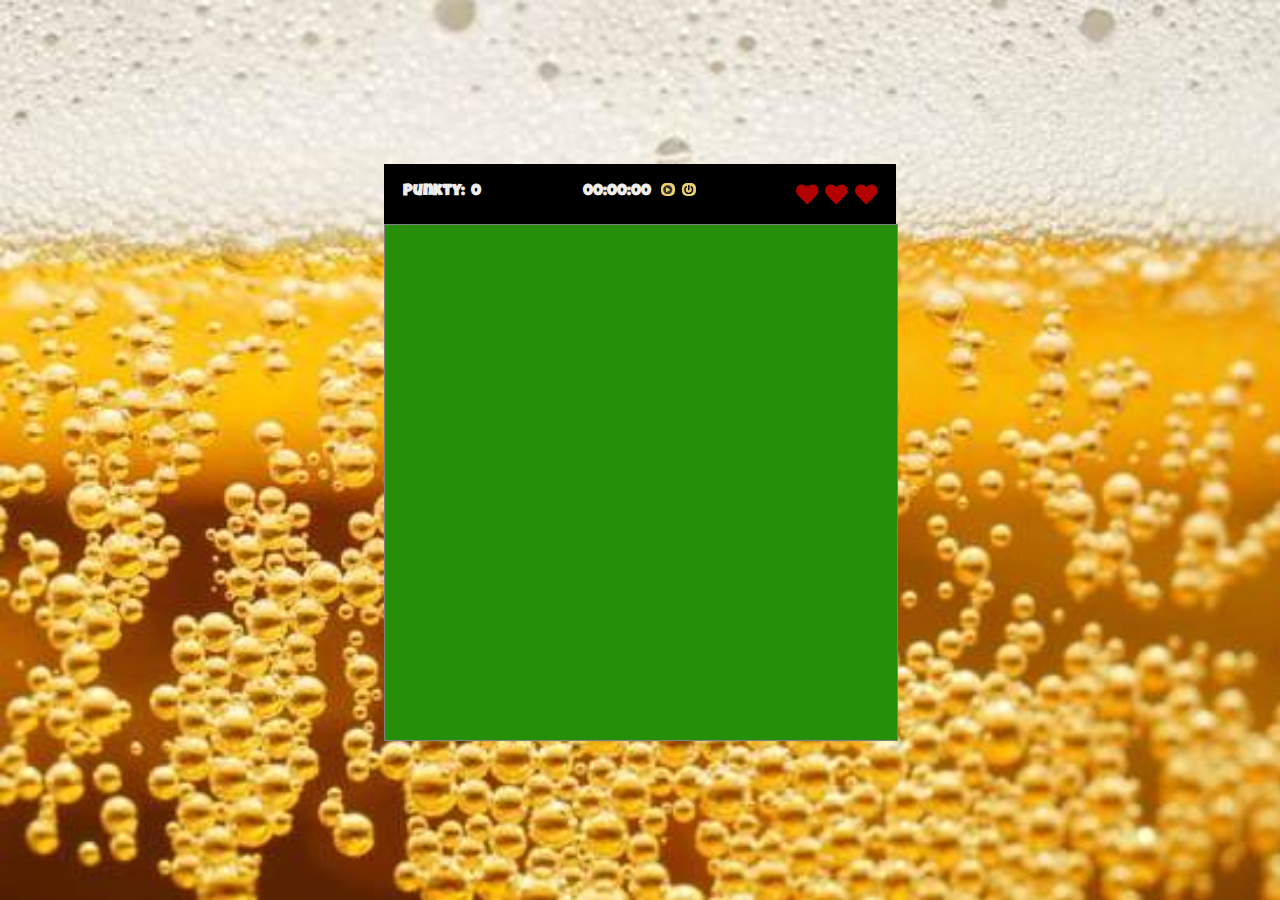
<file: game-board.html>
<!DOCTYPE <!DOCTYPE html>
<html>

<head>
    <meta charset="utf-8" />
    <meta http-equiv="X-UA-Compatible" content="IE=edge">
    <title>Beer miniGame </title>
    <meta name="viewport" content="width=device-width, initial-scale=1">

    <link rel="stylesheet" href="https://stackpath.bootstrapcdn.com/bootstrap/4.1.3/css/bootstrap.min.css" integrity="sha384-MCw98/SFnGE8fJT3GXwEOngsV7Zt27NXFoaoApmYm81iuXoPkFOJwJ8ERdknLPMO"
        crossorigin="anonymous">
    <link rel="stylesheet" href="https://use.fontawesome.com/releases/v5.6.1/css/all.css" integrity="sha384-gfdkjb5BdAXd+lj+gudLWI+BXq4IuLW5IT+brZEZsLFm++aCMlF1V92rMkPaX4PP"
        crossorigin="anonymous">
    <link href="https://fonts.googleapis.com/css?family=Bangers|Luckiest+Guy|VT323" rel="stylesheet">
    <link href="https://fonts.googleapis.com/css?family=Kaushan+Script" rel="stylesheet">
    <link href="https://fonts.googleapis.com/css?family=Montserrat" rel="stylesheet">

    <link rel="stylesheet" type="text/css" media="screen" href="style/game-board.css" />

</head>

<body class="bg-body">
    <main class="container">
        <div class=" game-container">

            <div class="game-bar">
                <div class="score-container">
                    <div class="score">Punkty:</div>
                    <div class="counter">0</div>
                </div>
                <div class="timer-container">
                    <div id="display" class="timer-display">
                        00:00:00
                    </div>
                    <div class="buttons">
                        <div class="timer-element" id="startStop" onclick="startStop()">
                            <svg aria-hidden="true" data-prefix="fas" data-icon="play-circle" class="svg-inline--fa fa-play-circle fa-w-16"
                                role="img" xmlns="http://www.w3.org/2000/svg" viewBox="0 0 512 512">
                                <path fill="currentColor" d="M256 8C119 8 8 119 8 256s111 248 248 248 248-111 248-248S393 8 256 8zm115.7 272l-176 101c-15.8 8.8-35.7-2.5-35.7-21V152c0-18.4 19.8-29.8 35.7-21l176 107c16.4 9.2 16.4 32.9 0 42z"></path>
                            </svg></div>
                        <div class="timer-element" id="reset" onclick="reset()">
                            <svg aria-hidden="true" data-prefix="fas" data-icon="power-off" class="svg-inline--fa fa-power-off fa-w-16"
                                role="img" xmlns="http://www.w3.org/2000/svg" viewBox="0 0 512 512">
                                <path fill="currentColor" d="M400 54.1c63 45 104 118.6 104 201.9 0 136.8-110.8 247.7-247.5 248C120 504.3 8.2 393 8 256.4 7.9 173.1 48.9 99.3 111.8 54.2c11.7-8.3 28-4.8 35 7.7L162.6 90c5.9 10.5 3.1 23.8-6.6 31-41.5 30.8-68 79.6-68 134.9-.1 92.3 74.5 168.1 168 168.1 91.6 0 168.6-74.2 168-169.1-.3-51.8-24.7-101.8-68.1-134-9.7-7.2-12.4-20.5-6.5-30.9l15.8-28.1c7-12.4 23.2-16.1 34.8-7.8zM296 264V24c0-13.3-10.7-24-24-24h-32c-13.3 0-24 10.7-24 24v240c0 13.3 10.7 24 24 24h32c13.3 0 24-10.7 24-24z"></path>
                            </svg>
                        </div>
                    </div>
                </div>
                <div class="life-container">
                    <div class="life-icon">
                        <svg aria-hidden="true" data-prefix="fas" data-icon="heart" class="svg-inline--fa fa-heart fa-w-16"
                            role="img" xmlns="http://www.w3.org/2000/svg" viewBox="0 0 512 512">
                            <path fill="currentColor" d="M462.3 62.6C407.5 15.9 326 24.3 275.7 76.2L256 96.5l-19.7-20.3C186.1 24.3 104.5 15.9 49.7 62.6c-62.8 53.6-66.1 149.8-9.9 207.9l193.5 199.8c12.5 12.9 32.8 12.9 45.3 0l193.5-199.8c56.3-58.1 53-154.3-9.8-207.9z"></path>
                        </svg>
                    </div>
                    <div class="life-icon">
                        <svg aria-hidden="true" data-prefix="fas" data-icon="heart" class="svg-inline--fa fa-heart fa-w-16"
                            role="img" xmlns="http://www.w3.org/2000/svg" viewBox="0 0 512 512">
                            <path fill="currentColor" d="M462.3 62.6C407.5 15.9 326 24.3 275.7 76.2L256 96.5l-19.7-20.3C186.1 24.3 104.5 15.9 49.7 62.6c-62.8 53.6-66.1 149.8-9.9 207.9l193.5 199.8c12.5 12.9 32.8 12.9 45.3 0l193.5-199.8c56.3-58.1 53-154.3-9.8-207.9z"></path>
                        </svg>
                    </div>
                    <div class="life-icon">
                        <svg aria-hidden="true" data-prefix="fas" data-icon="heart" class="svg-inline--fa fa-heart fa-w-16"
                            role="img" xmlns="http://www.w3.org/2000/svg" viewBox="0 0 512 512">
                            <path fill="currentColor" d="M462.3 62.6C407.5 15.9 326 24.3 275.7 76.2L256 96.5l-19.7-20.3C186.1 24.3 104.5 15.9 49.7 62.6c-62.8 53.6-66.1 149.8-9.9 207.9l193.5 199.8c12.5 12.9 32.8 12.9 45.3 0l193.5-199.8c56.3-58.1 53-154.3-9.8-207.9z"></path>
                        </svg>
                    </div>
                </div>
            </div>

            <div class="container-game-board">
                <div class="game-board">
                    <!-- <div class="wall game-element"></div> -->
                    <div class=" gamer game-element">
                        <!-- <svg aria-hidden="true" data-prefix="fas" data-icon="grin-beam" class="svg-inline--fa fa-grin-beam fa-w-16"
                            role="img" xmlns="http://www.w3.org/2000/svg" viewBox="0 0 496 512">
                            <path fill="currentColor" d="M248 8C111 8 0 119 0 256s111 248 248 248 248-111 248-248S385 8 248 8zm80 144c23.8 0 52.7 29.3 56 71.4.7 8.6-10.8 11.9-14.9 4.5l-9.5-17c-7.7-13.7-19.2-21.6-31.5-21.6s-23.8 7.9-31.5 21.6l-9.5 17c-4.1 7.3-15.6 4-14.9-4.5 3.1-42.1 32-71.4 55.8-71.4zm-160 0c23.8 0 52.7 29.3 56 71.4.7 8.6-10.8 11.9-14.9 4.5l-9.5-17c-7.7-13.7-19.2-21.6-31.5-21.6s-23.8 7.9-31.5 21.6l-9.5 17c-4.2 7.4-15.6 4-14.9-4.5 3.1-42.1 32-71.4 55.8-71.4zm80 280c-60.6 0-134.5-38.3-143.8-93.3-2-11.9 9.4-21.6 20.7-17.9C155.1 330.5 200 336 248 336s92.9-5.5 123.1-15.2c11.4-3.7 22.6 6.1 20.7 17.9-9.3 55-83.2 93.3-143.8 93.3z"></path>
                        </svg> -->

                    </div>

                    <!-- <div class="food game-element">
                        <svg aria-hidden="true" data-prefix="fas" data-icon="beer" class="svg-inline--fa fa-beer fa-w-14"
                            role="img" xmlns="http://www.w3.org/2000/svg" viewBox="0 0 448 512">
                            <path fill="currentColor" d="M368 96h-48V56c0-13.255-10.745-24-24-24H24C10.745 32 0 42.745 0 56v400c0 13.255 10.745 24 24 24h272c13.255 0 24-10.745 24-24v-42.11l80.606-35.977C429.396 365.063 448 336.388 448 304.86V176c0-44.112-35.888-80-80-80zm16 208.86a16.018 16.018 0 0 1-9.479 14.611L320 343.805V160h48c8.822 0 16 7.178 16 16v128.86zM208 384c-8.836 0-16-7.164-16-16V144c0-8.836 7.164-16 16-16s16 7.164 16 16v224c0 8.836-7.164 16-16 16zm-96 0c-8.836 0-16-7.164-16-16V144c0-8.836 7.164-16 16-16s16 7.164 16 16v224c0 8.836-7.164 16-16 16z"></path>
                        </svg>
                    </div> -->
                </div>
            </div>
        </div>

        <!-- modal - Game Over -->

        <div class="modal">
            <div class="end-game-modal">
                <header class="kraft-man">
                    <p>Kraft-Man</p>
                </header>
                <main>
                    <div class="end-game-body">
                        <div class="kraft-man-container">
                            <div class="dead-kraft-man">
                                <svg aria-hidden="true" data-prefix="fas" data-icon="grin-beam-sweat" class="svg-inline--fa fa-grin-beam-sweat fa-w-16"
                                    role="img" xmlns="http://www.w3.org/2000/svg" viewBox="0 0 504 512">
                                    <path fill="currentColor" d="M456 128c26.5 0 48-21 48-47 0-20-28.5-60.4-41.6-77.8-3.2-4.3-9.6-4.3-12.8 0C436.5 20.6 408 61 408 81c0 26 21.5 47 48 47zm0 32c-44.1 0-80-35.4-80-79 0-4.4.3-14.2 8.1-32.2C345 23.1 298.3 8 248 8 111 8 0 119 0 256s111 248 248 248 248-111 248-248c0-35.1-7.4-68.4-20.5-98.6-6.3 1.5-12.7 2.6-19.5 2.6zm-128-8c23.8 0 52.7 29.3 56 71.4.7 8.6-10.8 12-14.9 4.5l-9.5-17c-7.7-13.7-19.2-21.6-31.5-21.6s-23.8 7.9-31.5 21.6l-9.5 17c-4.1 7.4-15.6 4-14.9-4.5 3.1-42.1 32-71.4 55.8-71.4zm-160 0c23.8 0 52.7 29.3 56 71.4.7 8.6-10.8 12-14.9 4.5l-9.5-17c-7.7-13.7-19.2-21.6-31.5-21.6s-23.8 7.9-31.5 21.6l-9.5 17c-4.2 7.4-15.6 4-14.9-4.5 3.1-42.1 32-71.4 55.8-71.4zm80 280c-60.6 0-134.5-38.3-143.8-93.3-2-11.8 9.3-21.6 20.7-17.9C155.1 330.5 200 336 248 336s92.9-5.5 123.1-15.2c11.5-3.7 22.6 6.2 20.7 17.9-9.3 55-83.2 93.3-143.8 93.3z"></path>
                                </svg>
                            </div>
                        </div>
                        <div class="main-game-over-container">
                            <div class=" game-over">
                                <p>Game<br />Over</p>
                            </div>
                        </div>
                        <div class="poo-container">
                            <div class="happy-poo">
                                <svg aria-hidden="true" data-prefix="fas" data-icon="poo" class="svg-inline--fa fa-poo fa-w-16"
                                    role="img" xmlns="http://www.w3.org/2000/svg" viewBox="0 0 512 512">
                                    <path fill="currentColor" d="M451.4 369.1C468.7 356 480 335.4 480 312c0-39.8-32.2-72-72-72h-14.1c13.4-11.7 22.1-28.8 22.1-48 0-35.3-28.7-64-64-64h-5.9c3.6-10.1 5.9-20.7 5.9-32 0-53-43-96-96-96-5.2 0-10.2.7-15.1 1.5C250.3 14.6 256 30.6 256 48c0 44.2-35.8 80-80 80h-16c-35.3 0-64 28.7-64 64 0 19.2 8.7 36.3 22.1 48H104c-39.8 0-72 32.2-72 72 0 23.4 11.3 44 28.6 57.1C26.3 374.6 0 404.1 0 440c0 39.8 32.2 72 72 72h368c39.8 0 72-32.2 72-72 0-35.9-26.3-65.4-60.6-70.9zM192 256c17.7 0 32 14.3 32 32s-14.3 32-32 32-32-14.3-32-32 14.3-32 32-32zm159.5 139C341 422.9 293 448 256 448s-85-25.1-95.5-53c-2-5.3 2-11 7.8-11h175.4c5.8 0 9.8 5.7 7.8 11zM320 320c-17.7 0-32-14.3-32-32s14.3-32 32-32 32 14.3 32 32-14.3 32-32 32z"></path>
                                </svg>
                            </div>
                        </div>
                    </div>
                </main>
                <footer class="end-game-footer">
                    <div class="end-game-footer-score">
                        <div class="score-info">
                            <div class= "score-info-element">MASZ: </div>
                            <div class="beer-points score-info-element"> 0</div>
                        </div>
                        <div class="beer-icon-points">
                            <svg aria-hidden="true" data-prefix="fas" data-icon="beer" class="svg-inline--fa fa-beer fa-w-14"
                                role="img" xmlns="http://www.w3.org/2000/svg" viewBox="0 0 448 512">
                                <path fill="currentColor" d="M368 96h-48V56c0-13.255-10.745-24-24-24H24C10.745 32 0 42.745 0 56v400c0 13.255 10.745 24 24 24h272c13.255 0 24-10.745 24-24v-42.11l80.606-35.977C429.396 365.063 448 336.388 448 304.86V176c0-44.112-35.888-80-80-80zm16 208.86a16.018 16.018 0 0 1-9.479 14.611L320 343.805V160h48c8.822 0 16 7.178 16 16v128.86zM208 384c-8.836 0-16-7.164-16-16V144c0-8.836 7.164-16 16-16s16 7.164 16 16v224c0 8.836-7.164 16-16 16zm-96 0c-8.836 0-16-7.164-16-16V144c0-8.836 7.164-16 16-16s16 7.164 16 16v224c0 8.836-7.164 16-16 16z"></path>
                            </svg>
                        </div>

                    </div>
                    <div class="game-buttons-container">
                        <div class="end-game-buttons">
                            <button class= "end-game-btn"><a class="nav-link" href="./game-board.html">GRAJ</a></button>
                            <button class= "end-game-btn"><a class="nav-link" href="./game-menu.html">RANKING</a></button>
                        </div>
                    </div>
                </footer>
            </div>
        </div>
    </main>
    <script src="./script/game/player.js"></script>
    <script src="./script/game/walls.js"></script>
    <script src="./script/game/food.js"></script>
    <script src="./script/game/enemy.js"></script>
    <script src="./script/game/timer.js"></script>

    <script src="./script/game/game.js"></script>
</body>

</html>
</file>
<file: style/game-board.css>
body {
    font-size: 100%;
}

.bg-body {
    background-image: url("../images/piana-piwna.jpg");
    /* no-repeat center center fixed; */
    /* -webkit-background-size: cover;
    -moz-background-size: cover;
    /* -o-background-size: cover; */
    background-size: cover;
}

.game-container {
    display: flex;
    flex-direction: column;
    position: absolute;
    top: 50%;
    left: 50%;
    transform: translate(-50%, -50%);
    width: 40vw;
    max-width: 100%;
    max-height: 100%;
}

.container-game-board {
    height: 100%;
    padding-bottom: 100%;
}

@media only screen and (max-width: 768px) {
    .game-container {
        width: 98%;
        height: 60%;

    }


}

/* Game-navbar */

.game-bar {
    display: flex;
    width: 100%;
    background-color: black;
    flex-direction: row;
}

.score-container {
    display: flex;
    width: 25%;
    flex-direction: row;
    justify-content: flex-start;
    padding: 3%;

}

.score {
    color: #eee;
    margin: 3%;
    font-family: 'Luckiest Guy', cursive;
    font-weight: bold;
    padding-top: 1%;

}

.counter {
    color: #eee;
    margin: 3%;
    font-family: 'Luckiest Guy', cursive;
    font-weight: bold;
    padding-top: 1%;



}

/* timer */

.timer-container {
    display: flex;
    justify-content: center;
    padding-top: 3%;
    padding-bottom: 3%;
    width: 50%;

}

.timer-display {
    color: #eee;
    font-family: 'Luckiest Guy', cursive;
    font-weight: bold;
    margin: 2%;
}

.buttons {
    display: flex;
    flex-direction: row;
    width: 20%;
    justify-content: center;
}

.timer-element {
    width: 30%;
    margin: 8%;
}


.fa-play-circle {
    background-color: #ecd06c;
    padding: 15%;
    border-radius: 5px;
    color: #333;
}

.fa-power-off {
    background-color: #ecd06c;
    padding: 15%;
    border-radius: 5px;
}

.fa-play-circle,
.fa-pause-circle {
    background-color: #ecd06c;
    padding: 15%;
    border-radius: 5px;
    color: #333;
}

.fa-play-circle:hover {
    background-color: #b30000;
}

.fa-power-off:hover {
    background-color: #b30000;
}

/* life-icon */

.life-container {
    display: flex;
    flex-direction: row;
    width: 25%;
    justify-content: flex-end;
    padding: 3%;


}

.life-icon {
    color: #b30000;
    width: 20%;
    height: 20%;
    margin: 3%;

}

.life-icon-lost {
    color: #b3000080;
    width: 20%;
    height: 20%;
    margin: 3%;

}

.game-board {
    height: 90%;
    width: 100%;
    position: fixed;
    background-color: rgb(37, 143, 10);
    border: solid 1px gray;
    display: flex;
    flex-direction: column;
    /* position: relative; */
}

.game-element {
    width: 5%;
    height: 5%;
}

.wall {
    position: absolute;
    background-color: black;
}

.food {
    position: absolute;
    color: #fed136;
}

.enemy {
    color: rgba(124, 65, 65, 0.966);
    position: absolute;
    transition: 0.3s;
}

.gamer {
    position: absolute;
    transition: 0.3s;
    color: rgb(243, 197, 141);
    
}

/* game-end modal */

.modal{
    display: none;
    position: fixed; 
    z-index: 1; 
    left: 0;
    top: 0;
    width: 100%; 
    height: 100%; 
    overflow: auto; 
    background-color: rgb(0,0,0); 
    background-color: rgba(0,0,0,0.4);
}

.end-game-modal{
    background-color: #212529;
    margin: 1% auto;
    padding: 10px;
    border: 1px solid #888;
    width: 50%;
    
}
.end-game-body{
    margin: 3%;
    padding-left: 2%;
    padding-right: 2%;
}

.kraft-man{
    color: #fed136;
    font-family: 'Kaushan Script', cursive;
    font-size: 50px;
    display: flex;
    justify-content: center;
}

.dead-kraft-man{
    color: #fed136;
    width: 20%;
    

}

.main-game-over-container{
    display: flex;
    justify-content: center;
}
@keyframes example {
    0%   {color:#eee;}
    25%  {color:#fed136; }
    50%  {color:#eee; }
    75%  {color:#fed136; }
    100% {color:#eee;}
  }
 .game-over{
    color: #eee;
    font-family: 'Luckiest Guy', cursive;
    font-size: 40px;
    animation-name: example;
    animation-duration: 4s;
    animation-iteration-count: infinite;
 }
.poo-container{
    display: flex;
    justify-content: flex-end;
}
 .happy-poo{
    color: rgba(124, 65, 65, 0.966);
    width: 20%;
    /* height: 20%; */
 }


 .end-game-footer{
     display: flex;
     justify-content: center;
     flex-direction: column;

 }
 .end-game-footer-score{
     display: flex;
     width: 100%;
     justify-content: center;
     color: #eee;
     font-family: 'Luckiest Guy', cursive;
 }
 .score-info{
     display: flex;
     flex-direction: row;
     margin: 2%;
     padding-top: 1%;
     width: 20%;
     justify-content: flex-end;
     
 }

 .score-info-element{
    margin: 3%;
    font-size: 20px;
 }
 
 .beer-icon-points{
    color: #fed136;
    width: 6%;
    margin: 1%;
 }
 .game-buttons-container{
     display: flex;
     justify-content: center;
     margin: 2%;
 }
 .end-game-buttons{
     width: 60%;
     display: flex;
     justify-content: space-between;
 }

 .end-game-btn{
     background-color: #35383bb2;
     color: #fed136;
     border-color: #fed136;
     font-family: 'Montserrat', sans-serif;
     font-weight: bold;
     width: 35%;
     text-align: center;

 }

 .end-game-btn:hover{
     cursor: pointer;
     font-family: 'Montserrat', sans-serif;
     background-color: #fed136;
     color: #212529;
     font-weight: bold;
 }

 .end-game-btn a{
     color: #fed136;
 }
 .end-game-btn:hover a:hover{
    background-color: #fed136;
    color: #212529;
 }
</file>
